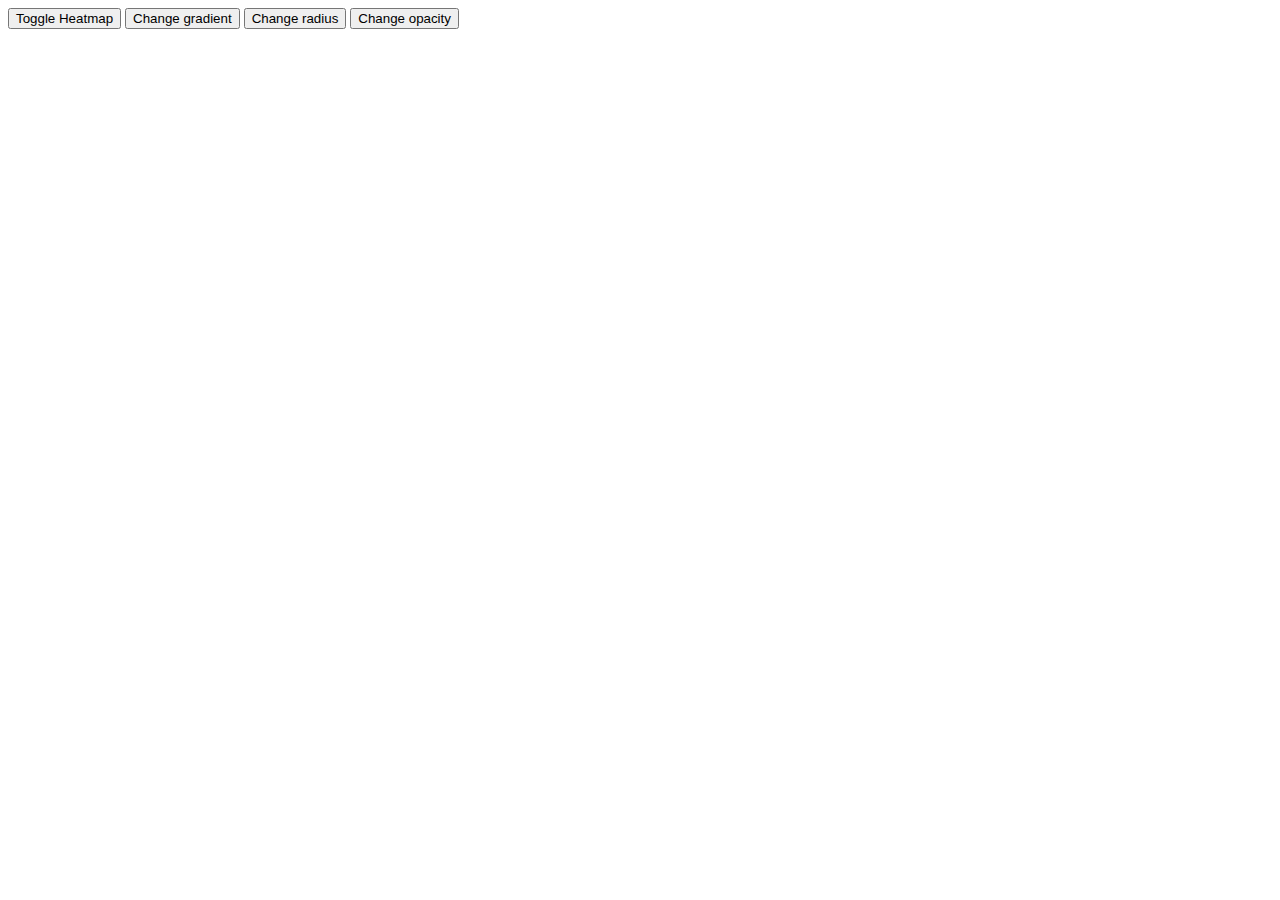
<file: WebContent/app/components/request/views/mapa.html>
<!-- <!DOCTYPE html>
<html ng-app="myapp">
<head> -->
<meta name="viewport" content="initial-scale=1.0, user-scalable=no" />
<!-- <script src="script-tags-for-development.js"></script> -->
<!-- <script src="taxi-data.js"></script> -->
<!-- <script>
  var app = angular.module('requestApp');
  app.controller('LayerHeatmapCtrl', function(NgMap) {
    var heatmap, vm = this;
    NgMap.getMap().then(function(map) {
      vm.map = map;
      heatmap = vm.map.heatmapLayers.foo;
    });

    vm.toggleHeatmap= function(event) {
      heatmap.setMap(heatmap.getMap() ? null : vm.map);
    };

    vm.changeGradient = function() {
      var gradient = [
        'rgba(0, 255, 255, 0)',
        'rgba(0, 255, 255, 1)',
        'rgba(0, 191, 255, 1)',
        'rgba(0, 127, 255, 1)',
        'rgba(0, 63, 255, 1)',
        'rgba(0, 0, 255, 1)',
        'rgba(0, 0, 223, 1)',
        'rgba(0, 0, 191, 1)',
        'rgba(0, 0, 159, 1)',
        'rgba(0, 0, 127, 1)',
        'rgba(63, 0, 91, 1)',
        'rgba(127, 0, 63, 1)',
        'rgba(191, 0, 31, 1)',
        'rgba(255, 0, 0, 1)'
      ]
      heatmap.set('gradient', heatmap.get('gradient') ? null : gradient);
    }

    vm.changeRadius = function() {
      heatmap.set('radius', heatmap.get('radius') ? null : 20);
    }

    vm.changeOpacity = function() {
      heatmap.set('opacity', heatmap.get('opacity') ? null : 0.2);
    }
  });
</script> -->
<!-- </head> -->
<body>
  <style>
    div[ng-controller=LayerHeatmapCtrl] {
      position:relative;
    }
    div[ng-controller=LayerHeatmapCtrl] #panel{
      position: absolute;
      top: 5px;
      left: 50%;
      margin-left: -180px;
      z-index: 5;
      background-color: #fff;
      padding: 5px;
      border: 1px solid #999;
    }
  </style>
  <div>
    <div id="panel">
      <button ng-click="vm.toggleHeatmap()">Toggle Heatmap</button>
      <button ng-click="vm.changeGradient()">Change gradient</button>
      <button ng-click="vm.changeRadius()">Change radius</button>
      <button ng-click="vm.changeOpacity()">Change opacity</button>
    </div>
    <ng-map zoom="13" center="37.774546, -122.433523" map-type-id="SATELLITE">
        <heatmap-layer id="foo" data="taxiData"></heatmap>  
    </ng-map>
  </div>
</body>
<!-- </html> -->
</file>
